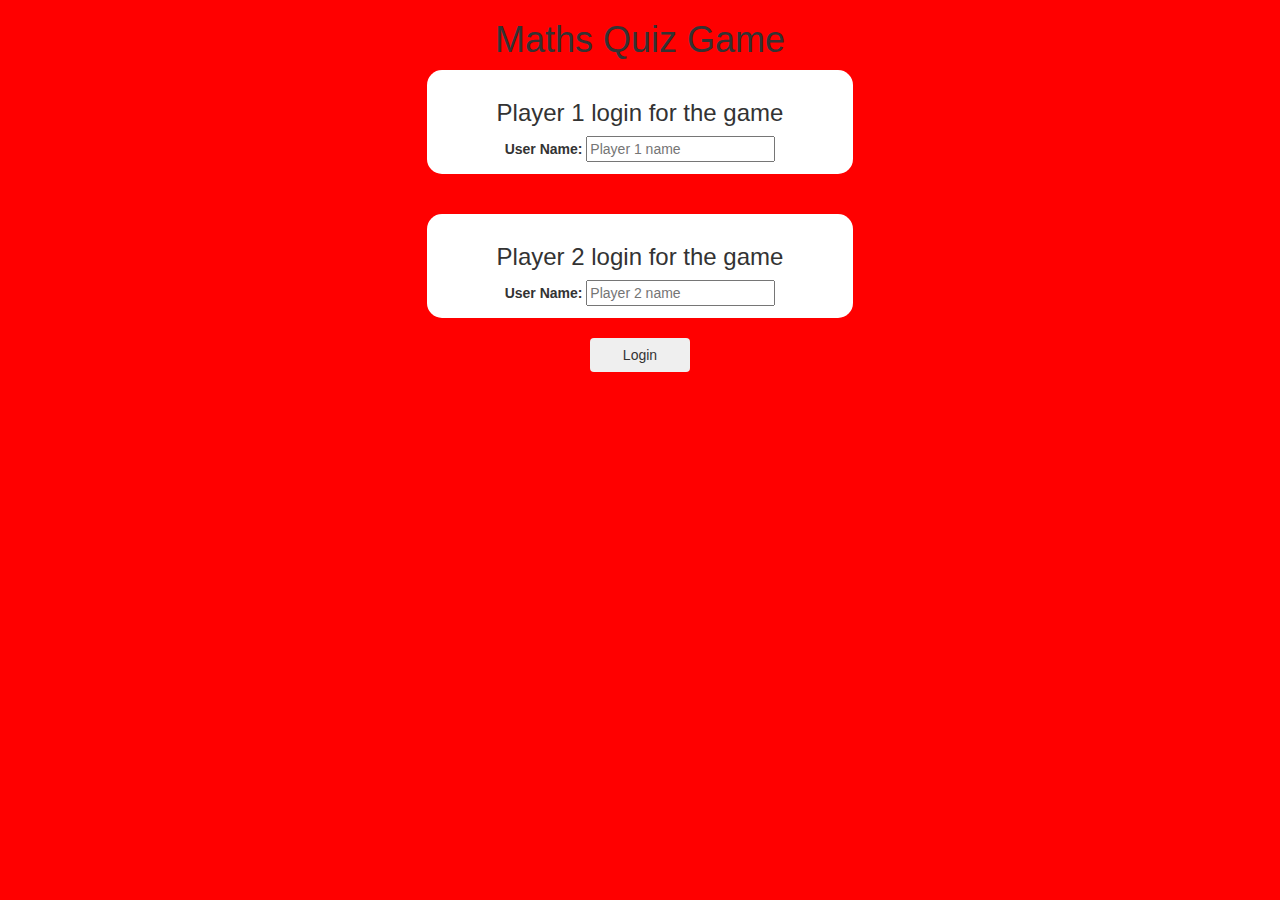
<file: index.html>
<!DOCTYPE html>
<html>
    <head>
        <title> The Maths Quiz Game </title>

<meta name="viewport" content="width=device-width, initial-scale=1">
<link rel="stylesheet" href="https://maxcdn.bootstrapcdn.com/bootstrap/3.4.0/css/bootstrap.min.css">
<script src="https://ajax.googleapis.com/ajax/libs/jquery/3.4.1/jquery.min.js"></script>
<script src="https://maxcdn.bootstrapcdn.com/bootstrap/3.4.0/js/bootstrap.min.js"></script>

<link rel="stylesheet" type="text/css" href="style.css">

<script src="game_login.js"></script>
</head>
<body>
<center>
    <h1> Maths Quiz Game </h1>
    <div class="col-lg-4 col-sm-8 col-xs-11 login_div1">
        <h3> Player 1 login for the game </h3>
        <label> User Name: </label>
        <input type="text" id="player1_name_input" placeholder="Player 1 name" class="danger">

    </div>
        <br>
        <br>
    <div class="col-lg-4 col-sm-8 col-xs-11 login_div2">
        <h3> Player 2 login for the game </h3>
        <label> User Name: </label>
        <input type="text" id="player2_name_input" placeholder="Player 2 name" class="">
    </div>
    <br>
    <button onclick="adduser()" class="btn btn-"> Login </button>
</center>
</body>
</html>
</file>
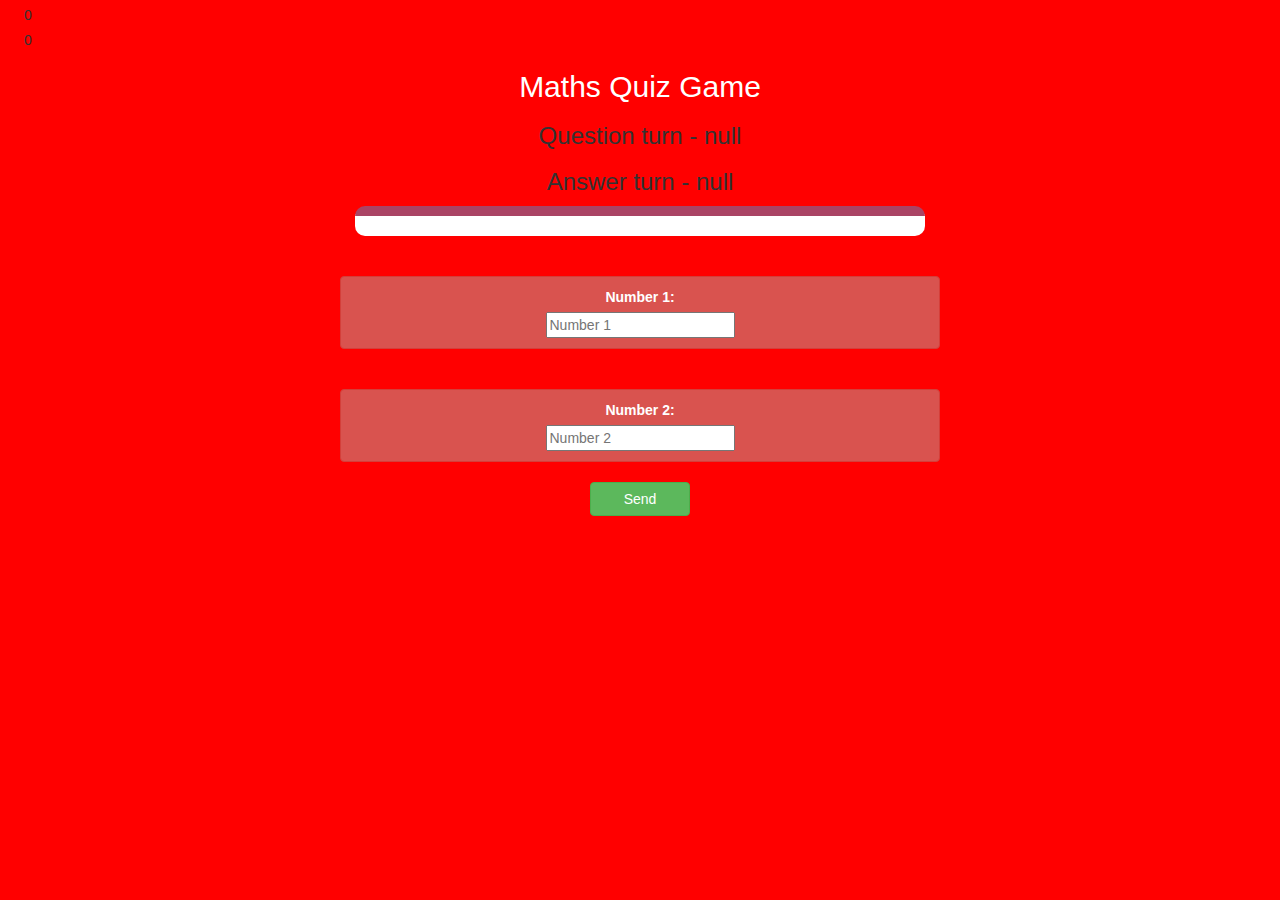
<file: game_page.html>
<!DOCTYPE html>
<html>
<head>
	<title>The Maths Quiz Game</title>

<meta name="viewport" content="width=device-width, initial-scale=1">
<link rel="stylesheet" href="https://maxcdn.bootstrapcdn.com/bootstrap/3.4.0/css/bootstrap.min.css">
<script src="https://ajax.googleapis.com/ajax/libs/jquery/3.4.1/jquery.min.js"></script>
<script src="https://maxcdn.bootstrapcdn.com/bootstrap/3.4.0/js/bootstrap.min.js"></script>

<link rel="stylesheet" type="text/css" href="style.css">
</head>
<body>
<h4 id="player1_name"></h4>
<span id="player1_score"></span>
<br>
<h4 id="player2_name"></h4>
<span id="player2_score"></span>
<div class="container">
	<center>
		<h2 style="color: white;"> Maths Quiz Game </h2>
		<h3 id="player_question"></h3>
		<h3 id="player_answer"></h3>
		<div id="output" class="col-lg-6"></div>
		<br>
		<br>

        <div id="div1" class="btn btn-danger">
		<label>Number 1:</label>
		<br>
		<input style="color:black"type="number" id="number1" placeholder="Number 1">	
		</div>
		<br>
		<br>
		<br>	

        <div id="div2" class="btn btn-danger">
		<label>Number 2:</label>
		<br>
		<input style="color:black" type="number" id="number2" placeholder="Number 2">	
		</div>
		<br>
		<br>
		<button onclick="send()" class="btn btn-success"> Send </button>
	</center>
</div>

<script src="game_page.js"></script>
</body>
</html>
</file>
<file: style.css>
body
{
	background-color: red;
}

	.login_div1 , .login_div2
	{
		background: white;
		padding: 10px;
		float: none;
		border-radius: 15px;
	}

	#div1, #div2{
		width: 600px;
		padding: 10px;
	}


#player1_name , #player2_name
{
	display: inline-block;
	margin-left: 20px;
}
#word
{
	width: 60%;
}
#word_display
{
	letter-spacing: 5px;
}
#output
{
    background: white;
    border-radius: 10px;
    border-top: 10px solid #AA4465;
    padding: 10px;
    float: none;
    text-align: left;
}
.btn
{
	width: 100px;
}
</file>
